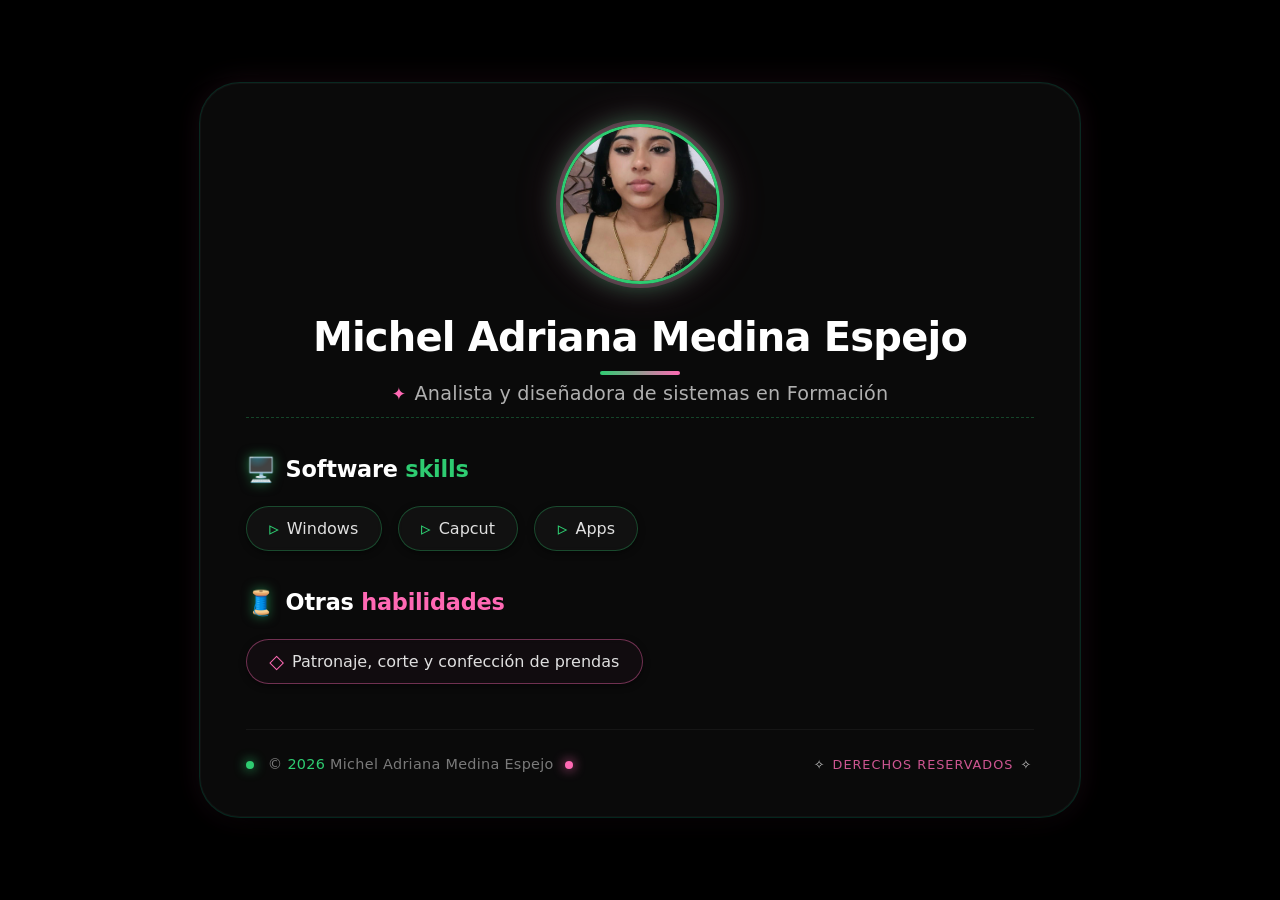
<file: index.html>
<!DOCTYPE html>
<html lang="es">
<head>
  <meta charset="UTF-8">
  <meta name="viewport" content="width=device-width, initial-scale=1.0">
  <title>Michel Adriana Medina Espejo · Analista y diseñadora de sistemas</title>
  <link rel="stylesheet" href="styles.css">
</head>
<body>
  <div class="card">
    <!-- Foto centrada al principio -->
    <img src="TU-FOTO.jpg" alt="Foto de Michel Adriana Medina Espejo" class="profile-photo">

    <h1>Michel Adriana Medina Espejo</h1>
    <div class="subtitle">Analista y diseñadora de sistemas en Formación</div>

    <!-- Software skills -->
    <div class="section">
      <div class="section-title">
        <span class="emoji-deco">🖥️</span>
        <span>Software <span class="green-accent">skills</span></span>
      </div>
      <ul class="skills-grid">
        <li>Windows</li>
        <li>Capcut</li>
        <li>Apps</li>
      </ul>
    </div>

    <!-- Otras habilidades -->
    <div class="section">
      <div class="section-title">
        <span class="emoji-deco">🧵</span>
        <span>Otras <span class="pink-accent">habilidades</span></span>
      </div>
      <ul class="skills-grid other-skills">
        <li>Patronaje, corte y confección de prendas</li>
      </ul>
    </div>

    <!-- Derechos reservados -->
    <div class="footer">
      <div class="copyright">
        <span class="glow-dot"></span>
        <span>© <span class="year">2026</span> Michel Adriana Medina Espejo</span>
        <span class="glow-dot pink"></span>
      </div>
      <div class="rights">
        <span>✧</span> Derechos reservados <span>✧</span>
      </div>
    </div>
  </div>
</body>
</html>
</file>
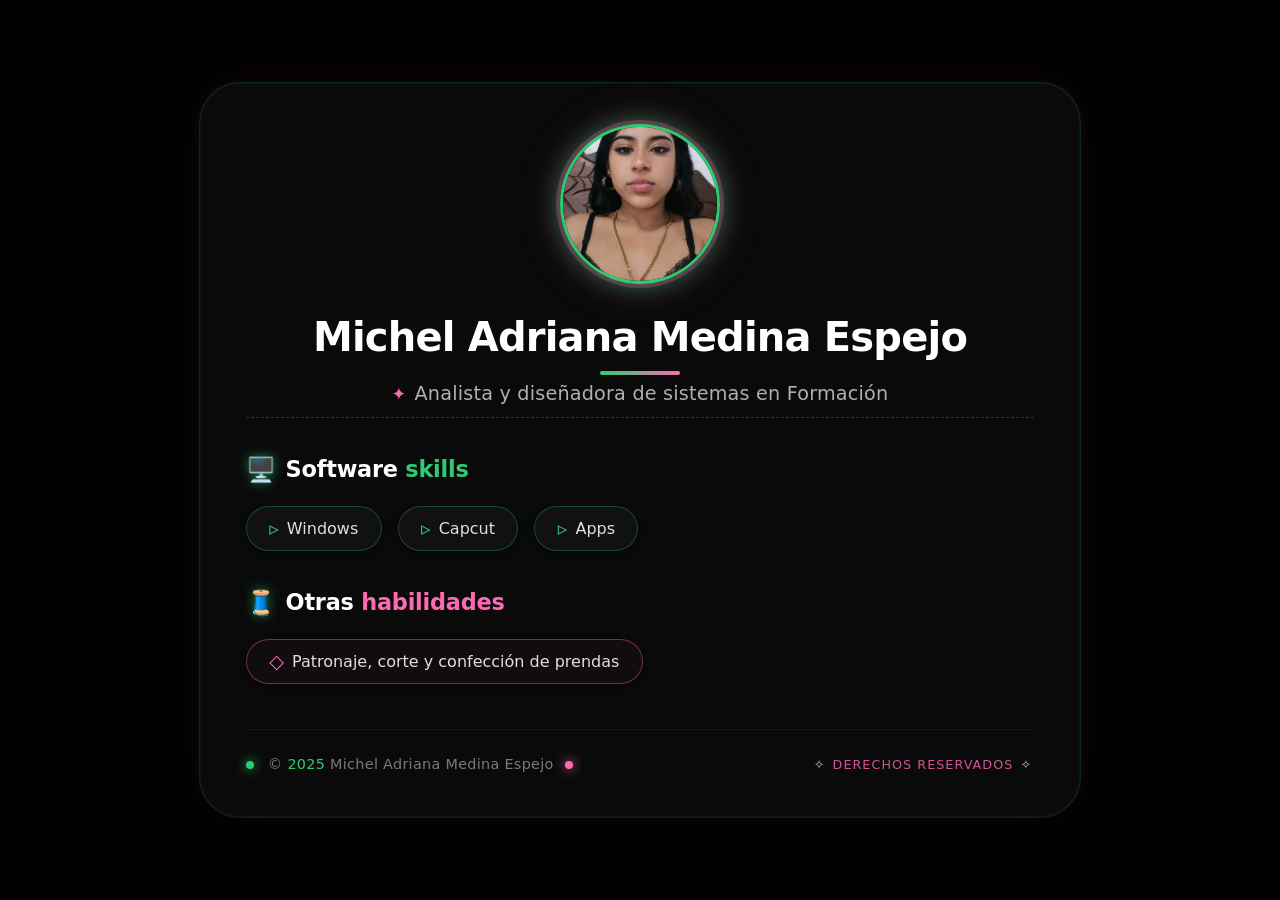
<file: Michel.html>
<!DOCTYPE html>
<html lang="es">
<head>
  <meta charset="UTF-8">
  <meta name="viewport" content="width=device-width, initial-scale=1.0">
  <title>Michel Adriana Medina Espejo · Analista y diseñadora de sistemas</title>
  <link rel="stylesheet" href="styles.css">
</head>
<body>
  <div class="card">
    <!-- Foto centrada al principio -->
    <img src="TU-FOTO.jpg" alt="Foto de Michel Adriana Medina Espejo" class="profile-photo">

    <h1>Michel Adriana Medina Espejo</h1>
    <div class="subtitle">Analista y diseñadora de sistemas en Formación</div>

    <!-- Software skills -->
    <div class="section">
      <div class="section-title">
        <span class="emoji-deco">🖥️</span>
        <span>Software <span class="green-accent">skills</span></span>
      </div>
      <ul class="skills-grid">
        <li>Windows</li>
        <li>Capcut</li>
        <li>Apps</li>
      </ul>
    </div>

    <!-- Otras habilidades -->
    <div class="section">
      <div class="section-title">
        <span class="emoji-deco">🧵</span>
        <span>Otras <span class="pink-accent">habilidades</span></span>
      </div>
      <ul class="skills-grid other-skills">
        <li>Patronaje, corte y confección de prendas</li>
      </ul>
    </div>

    <!-- Derechos reservados -->
    <div class="footer">
      <div class="copyright">
        <span class="glow-dot"></span>
        <span>© <span class="year">2025</span> Michel Adriana Medina Espejo</span>
        <span class="glow-dot pink"></span>
      </div>
      <div class="rights">
        <span>✧</span> Derechos reservados <span>✧</span>
      </div>
    </div>
  </div>
</body>
</html>
</file>
<file: styles.css>
/* Reset y base */
* {
  margin: 0;
  padding: 0;
  box-sizing: border-box;
}

body {
  background-color: #000000;
  font-family: 'Inter', 'Segoe UI', Roboto, system-ui, sans-serif;
  display: flex;
  align-items: center;
  justify-content: center;
  min-height: 100vh;
  padding: 2rem 1rem;
  line-height: 1.5;
}

/* Tarjeta principal */
.card {
  max-width: 880px;
  width: 100%;
  background-color: #0a0a0a;
  border-radius: 2.5rem;
  padding: 2.5rem 2.8rem;
  box-shadow: 0 0 0 1px rgba(0, 255, 180, 0.15),
              0 25px 40px -15px rgba(0, 0, 0, 0.9),
              0 0 30px rgba(255, 105, 180, 0.1);
  border: 1px solid rgba(255, 255, 255, 0.03);
  transition: box-shadow 0.3s ease;
}

.card:hover {
  box-shadow: 0 0 0 1px rgba(0, 255, 180, 0.3),
              0 30px 50px -20px #000000,
              0 0 40px rgba(255, 105, 180, 0.2);
}

/* Foto de perfil */
.profile-photo {
  display: block;
  width: 160px;
  height: 160px;
  border-radius: 50%;
  object-fit: cover;
  margin: 0 auto 1.8rem auto;
  border: 3px solid #2ecc71;
  box-shadow: 0 0 0 4px rgba(255, 105, 180, 0.25),
              0 0 25px rgba(46, 204, 113, 0.5),
              0 0 45px rgba(255, 105, 180, 0.25);
  transition: transform 0.35s ease, box-shadow 0.35s ease;
}

.profile-photo:hover {
  transform: scale(1.05);
  box-shadow: 0 0 0 5px rgba(46, 204, 113, 0.4),
              0 0 35px rgba(255, 105, 180, 0.6),
              0 0 60px rgba(46, 204, 113, 0.4);
}

/* Nombre principal */
h1 {
  font-size: 2.5rem;
  font-weight: 700;
  letter-spacing: -0.02em;
  color: #ffffff;
  margin-bottom: 0.35rem;
  line-height: 1.2;
  position: relative;
  display: inline-block;
  text-align: center;
  width: 100%;
}

h1::after {
  content: '';
  display: block;
  width: 80px;
  height: 4px;
  background: linear-gradient(90deg, #2ecc71, #ff69b4);
  margin: 0.6rem auto 0 auto;
  border-radius: 4px;
  transition: width 0.4s ease;
}

.card:hover h1::after {
  width: 120px;
}

/* Subtítulo */
.subtitle {
  font-size: 1.2rem;
  font-weight: 400;
  color: #b0b0b0;
  margin-bottom: 2.2rem;
  padding-bottom: 0.5rem;
  border-bottom: 1px dashed rgba(46, 204, 113, 0.3);
  letter-spacing: 0.2px;
  display: flex;
  align-items: center;
  justify-content: center;
  gap: 8px;
  text-align: center;
}

.subtitle::before {
  content: '✦';
  color: #ff69b4;
  font-size: 1.1rem;
  font-weight: 300;
}

/* Secciones */
.section {
  margin-bottom: 2.2rem;
}

.section:last-of-type {
  margin-bottom: 1.5rem;
}

.section-title {
  font-size: 1.4rem;
  font-weight: 600;
  color: #ffffff;
  margin-bottom: 1.2rem;
  display: flex;
  align-items: center;
  gap: 10px;
  letter-spacing: -0.01em;
}

.section-title .emoji-deco {
  font-size: 1.5rem;
  line-height: 1;
  filter: drop-shadow(0 0 6px rgba(46, 204, 113, 0.6));
}

.green-accent {
  color: #2ecc71;
}

.pink-accent {
  color: #ff69b4;
}

/* Listas de habilidades */
.skills-grid {
  display: flex;
  flex-wrap: wrap;
  gap: 0.8rem 1rem;
  list-style: none;
}

.skills-grid li {
  background: rgba(255, 255, 255, 0.03);
  border: 1px solid rgba(46, 204, 113, 0.3);
  padding: 0.6rem 1.4rem;
  border-radius: 40px;
  font-size: 1rem;
  font-weight: 450;
  color: #e0e0e0;
  display: flex;
  align-items: center;
  gap: 8px;
  transition: all 0.2s ease;
  backdrop-filter: blur(2px);
  box-shadow: 0 2px 6px rgba(0, 0, 0, 0.5);
}

.skills-grid li:hover {
  border-color: #ff69b4;
  background: rgba(255, 105, 180, 0.08);
  transform: translateY(-2px);
  box-shadow: 0 8px 16px -8px #ff69b4,
              0 0 0 1px rgba(255, 105, 180, 0.3);
  color: #ffffff;
}

.skills-grid li::before {
  content: '▹';
  color: #2ecc71;
  font-size: 1.2rem;
  font-weight: bold;
  line-height: 1;
  transition: color 0.2s;
}

.skills-grid li:hover::before {
  color: #ff69b4;
}

/* Otras habilidades */
.other-skills li {
  border-color: rgba(255, 105, 180, 0.4);
  background: rgba(255, 105, 180, 0.03);
}

.other-skills li::before {
  content: '◇';
  color: #ff69b4;
}

.other-skills li:hover {
  border-color: #2ecc71;
  background: rgba(46, 204, 113, 0.07);
  box-shadow: 0 8px 16px -8px #2ecc71;
}

.other-skills li:hover::before {
  color: #2ecc71;
}

/* Footer */
.footer {
  margin-top: 2.8rem;
  padding-top: 1.5rem;
  border-top: 1px solid rgba(255, 255, 255, 0.05);
  display: flex;
  justify-content: space-between;
  align-items: center;
  flex-wrap: wrap;
  gap: 1rem;
  font-size: 0.9rem;
  color: #7a7a7a;
  letter-spacing: 0.3px;
}

.footer .copyright {
  display: flex;
  align-items: center;
  gap: 6px;
}

.footer .copyright .year {
  color: #2ecc71;
  font-weight: 500;
}

.footer .rights {
  color: #ff69b4;
  font-weight: 400;
  text-transform: uppercase;
  font-size: 0.8rem;
  letter-spacing: 1px;
  opacity: 0.8;
}

.footer .rights span {
  color: #ffffff;
  font-weight: 300;
  margin: 0 2px;
}

/* Detalle decorativo */
.glow-dot {
  display: inline-block;
  width: 8px;
  height: 8px;
  background: #2ecc71;
  border-radius: 50%;
  margin-right: 8px;
  box-shadow: 0 0 12px #2ecc71;
}

.glow-dot.pink {
  background: #ff69b4;
  box-shadow: 0 0 12px #ff69b4;
  margin-left: 5px;
  margin-right: 0;
}

/* Responsive */
@media (max-width: 600px) {
  .card {
    padding: 1.8rem 1.5rem;
    border-radius: 2rem;
  }

  .profile-photo {
    width: 130px;
    height: 130px;
  }

  h1 {
    font-size: 1.9rem;
  }

  .subtitle {
    font-size: 1rem;
    margin-bottom: 1.8rem;
  }

  .section-title {
    font-size: 1.2rem;
  }

  .skills-grid li {
    padding: 0.5rem 1rem;
    font-size: 0.9rem;
  }

  .footer {
    flex-direction: column;
    align-items: flex-start;
  }
}

@media (max-width: 400px) {
  .skills-grid li {
    width: 100%;
    justify-content: flex-start;
  }
}
</file>
